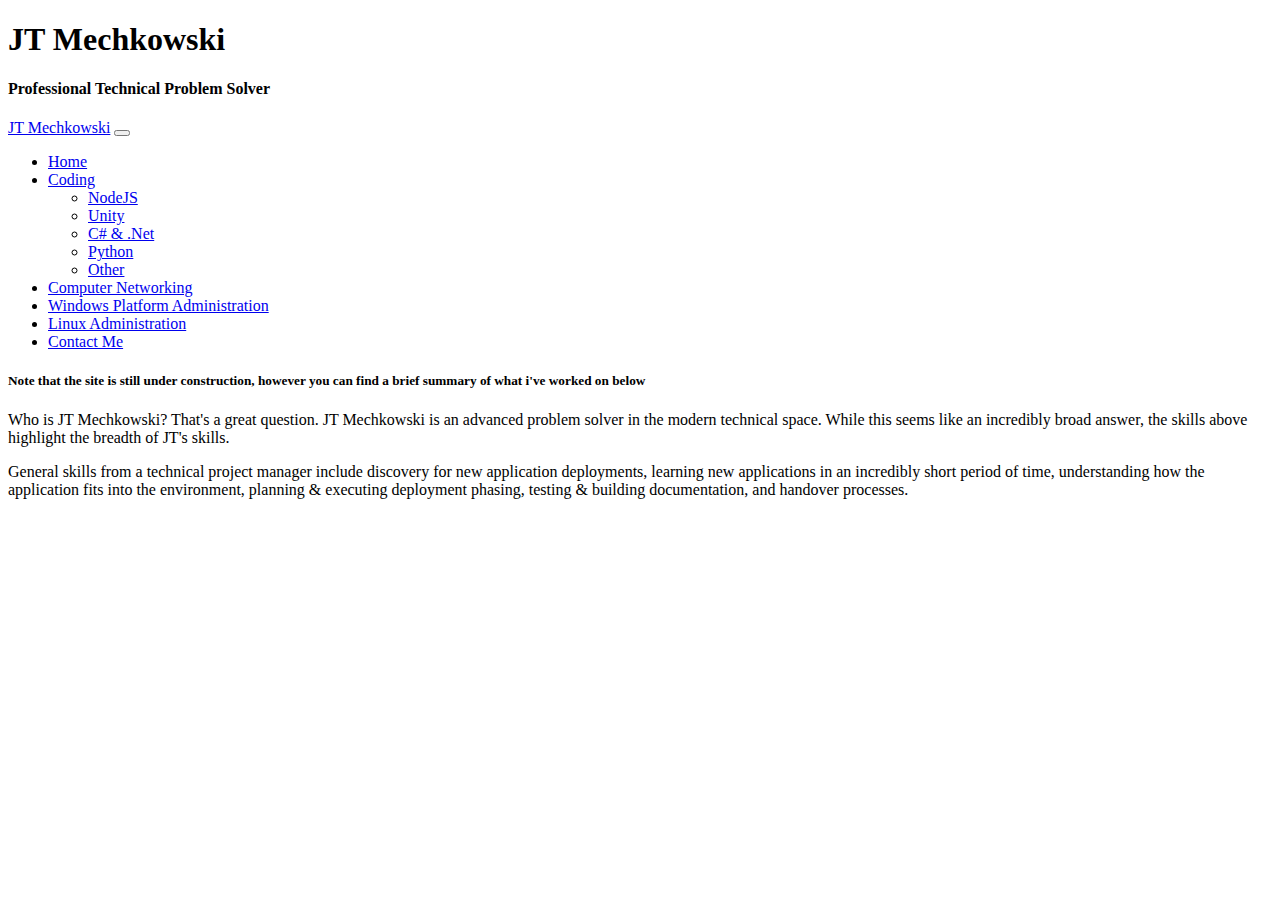
<file: index.html>
<!DOCTYPE html>
<html lang="en">

<head>
    <meta charset="utf-8">
    <meta name="viewport" content="width=device-width, initial scale=1">

    <!-- latest compiled and minified CSS bootstrap 5.1 -->
    <link href="https://cdn.jsdelivr.net/npm/bootstrap@5.1.0/dist/css/bootstrap.min.css" rel="stylesheet"
        integrity="sha384-KyZXEAg3QhqLMpG8r+8fhAXLRk2vvoC2f3B09zVXn8CA5QIVfZOJ3BCsw2P0p/We" crossorigin="anonymous">
    <script src="https://ajax.googleapis.com/ajax/libs/jquery/3.6.0/jquery.min.js"></script>
    <title>JT Mechkowski's existence</title>
</head>

<body>
    <!-- header -->
    <div class="fluid-container bg-primary">
        <div class="row">
        <div class="col-12">
            <h1 class="text-center text-white">JT Mechkowski</h1>
        </div>
        </div>
        <div class="row">
            <div class="col-12">
                <h4 class="text-center text-white">Professional Technical Problem Solver</h3>
            </div>
        </div>
    <!-- menu -->
    <nav class="navbar navbar-expand-lg navbar-dark bg-primary">
        <a class=navbar-brand href="#">JT Mechkowski</a>
        <button class="navbar-toggler" type="button" data-bs-toggle="collapse" data-bs-target="#navbarSupportedContent"
            aria-controls="navbarSupportedContent" aria-expanded="false" aria-label="Toggle navigation">
            <span class="navbar-toggler-icon"></span>
        </button>
        <div class="collapse navbar-collapse" id="navbarSupportedContent">
            <ul class="navbar-nav me-auto mb-2 mb-lg-0">
                <li class="nav-item">
                    <a class="nav-link active" aria-current="page" href="#">
                        Home
                    </a>
                </li>
                <li class="nav-item dropdown">
                    <a class="nav-link dropdown-toggle" href="#" id="navbarDropdown" role="button"
                        data-bs-toggle="dropdown" aria-expanded="false">
                        Coding
                    </a>
                    <ul class="dropdown-menu" aria-labelledby="navbarDropdown">
                        <li><a class="dropdown-item" href="#">NodeJS</a></li>
                        <li><a class="dropdown-item" href="#">Unity</a></li>
                        <li><a class="dropdown-item" href="#">C# & .Net</a></li>
                        <li><a class="dropdown-item" href="#">Python</a></li>
                        <li><a class="dropdown-item" href="#">Other</a></li>
                    </ul>
                </li>
                <li class="nav-item">
                    <a class="nav-link" href="#">
                        Computer Networking
                    </a>
                </li>
                <li class="nav-item">
                    <a class="nav-link" href="#">
                        Windows Platform Administration
                    </a>
                </li>
                <li>
                    <a class="nav-link" href="#">
                        Linux Administration
                    </a>
                </li>
                <li>
                    <a class="nav-link" href="#">
                        Contact Me
                    </a>
                </li>
            </ul>
        </div>
        </nav>
    </div>
    <!-- end menu-->
    <!-- end header -->
    <!-- body -->
    <div class="container rounded-bottom bg-primary text-white">
        <div class="row">
            <div class="col-12">
                <h5>
                    Note that the site is still under construction, however you can find a brief summary of what i've worked on below
                </h5>
                <p>
                    Who is JT Mechkowski? That's a great question. JT Mechkowski is an advanced problem solver in the modern technical space. While this seems like an incredibly broad answer, the skills above highlight the breadth of JT's skills.
                </p>
                <p>
                    General skills from a technical project manager include discovery for new application deployments, learning new applications in an incredibly short period of time, understanding how the application fits into the environment, planning & executing deployment phasing, testing & building documentation, and handover processes.
                </p>
            </div>
        </div>
    </div>
    
    <!-- script for JS functional Boostrap 5.1 do not remove must be at the bottom very important -->
    <script src="https://cdn.jsdelivr.net/npm/bootstrap@5.1.0/dist/js/bootstrap.bundle.min.js"
        integrity="sha384-U1DAWAznBHeqEIlVSCgzq+c9gqGAJn5c/t99JyeKa9xxaYpSvHU5awsuZVVFIhvj"
        crossorigin="anonymous"></script>
</body>

</html>
</file>
